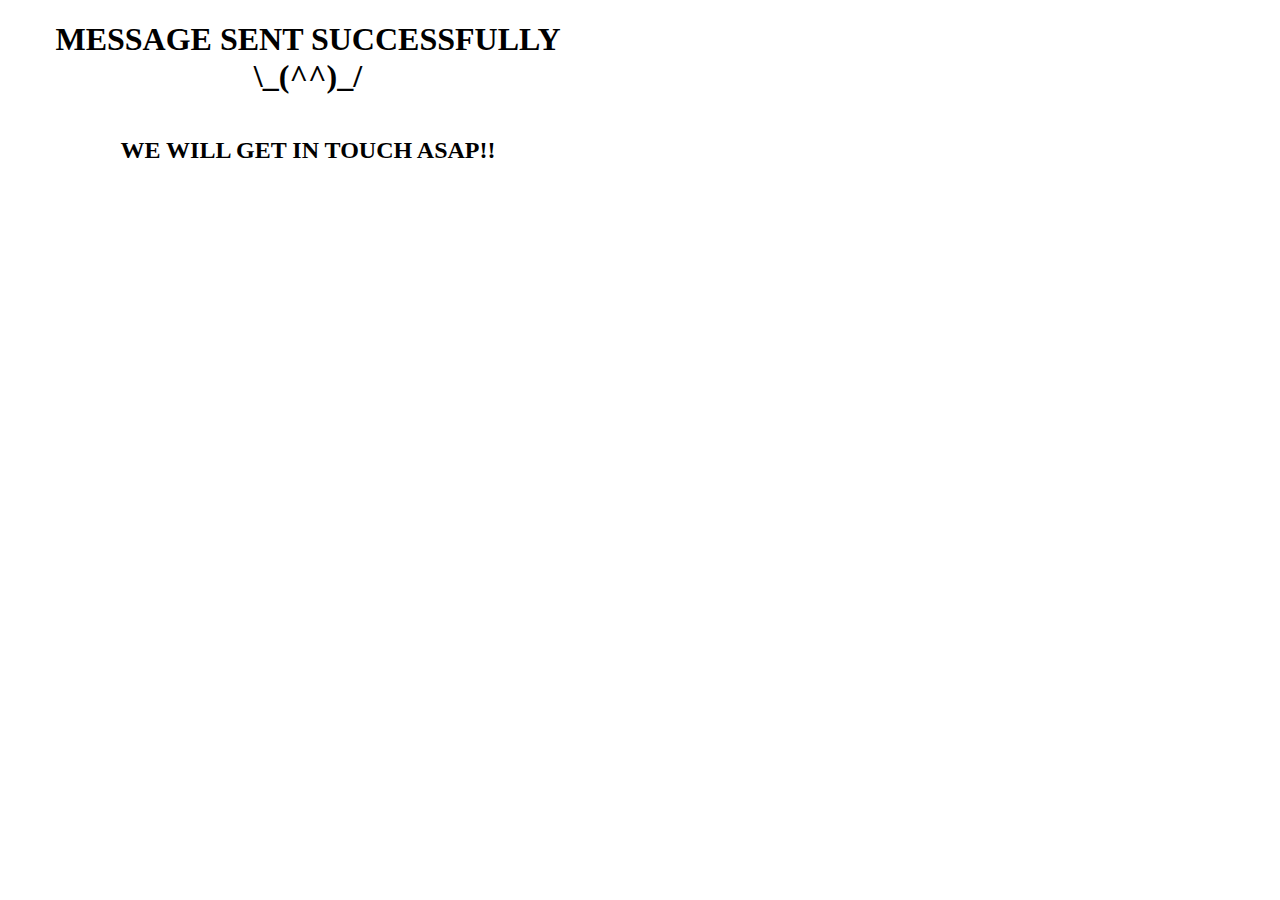
<file: newpage.html>
<!DOCTYPE html>
<html lang="en">
<head>
    
    <title>message sent successfully</title>
    <link rel="stylesheet" href="newpage.css">
</head>
<body>
    <center>
    <h1>MESSAGE SENT SUCCESSFULLY \_(^^)_/</h1>
    <h2>WE WILL GET IN TOUCH ASAP!!</h2>
    <div id="result"></div>
</center>
</body>
</html>
</file>
<file: newpage.css>
body{
    background-image: url("https://wallpapers.com/images/hd/4k-ultra-hd-galaxy-halo-planet-8em36r3m48mpqdpw.jpg");
    height:400px ;
    width: 600px;
}

h1{
    text-align: center;
    padding-bottom: 20px;
}
</file>
